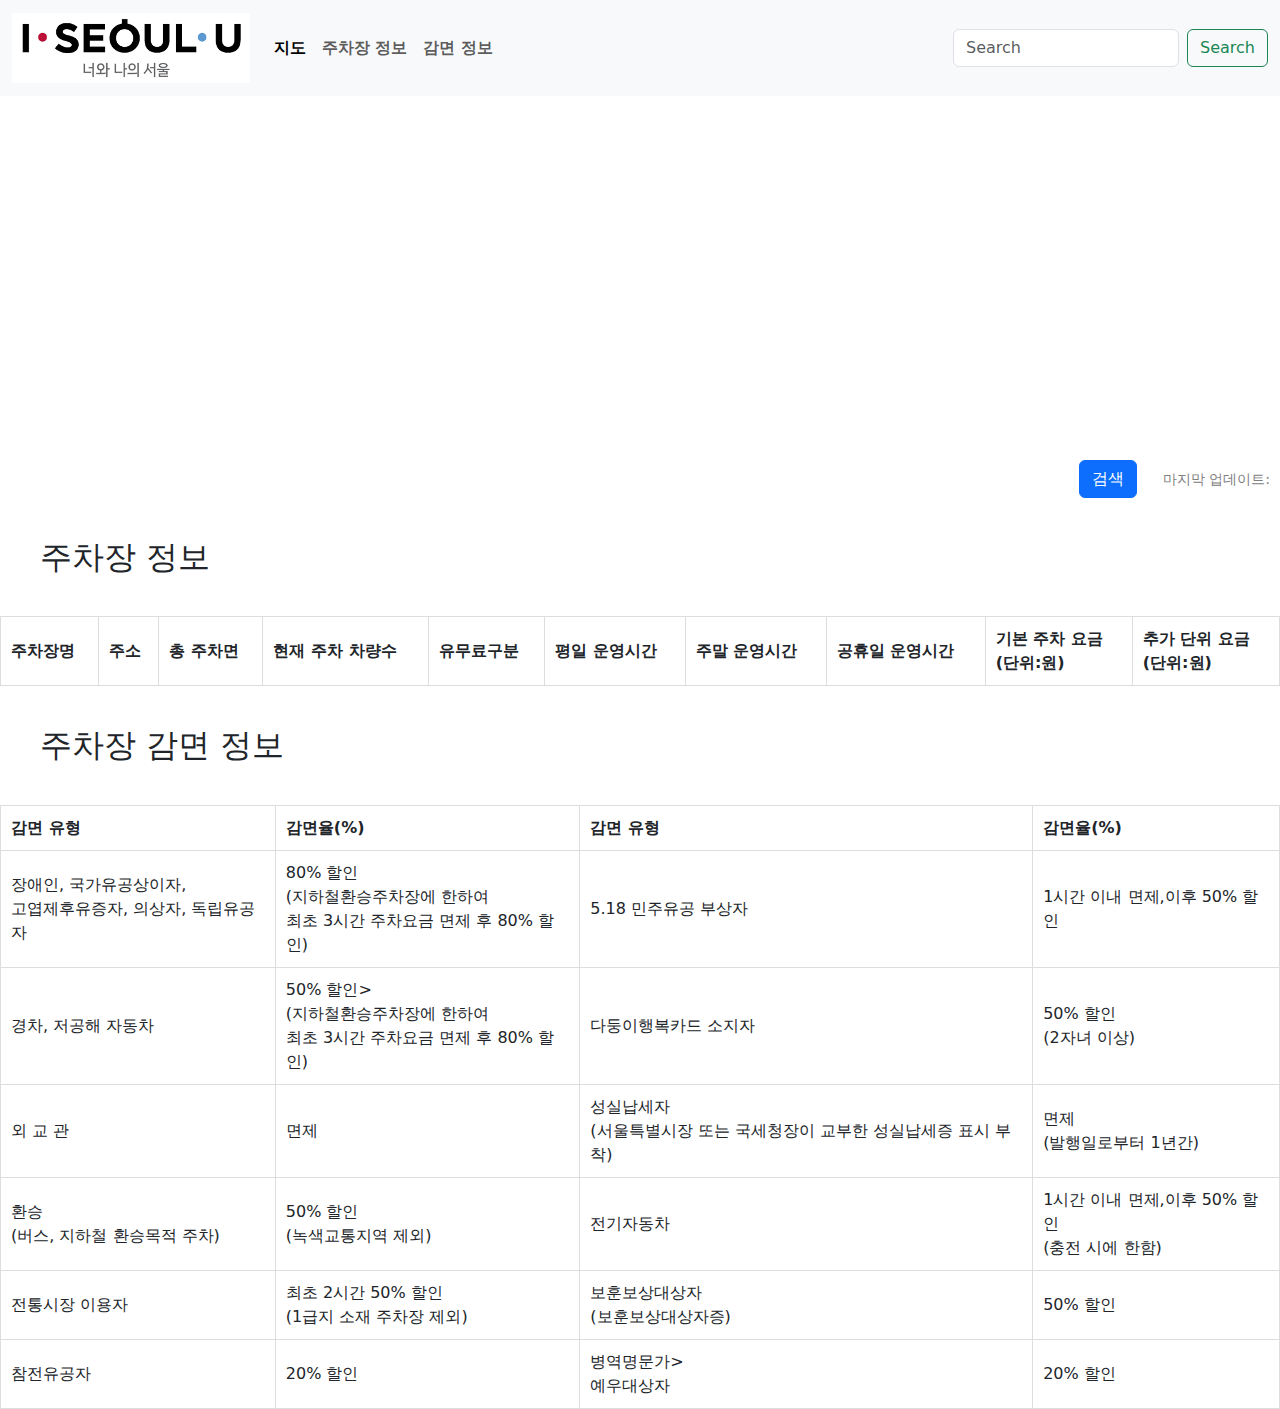
<file: index.html>
<!DOCTYPE html>
<html lang="en">
<head>
    <meta charset="UTF-8">
    <meta name="viewport" content="width=device-width, initial-scale=1.0">
    <title>parkinglot</title>
    <link href="https://cdn.jsdelivr.net/npm/bootstrap@5.3.0-alpha3/dist/css/bootstrap.min.css" rel="stylesheet">
    <link rel="stylesheet" href="style.css" />
    
</head>
<body>  

    <!-- Navbar -->
    <nav class="navbar navbar-expand-lg bg-body-tertiary">
        <div class="container-fluid">
            <a class="navbar-brand" href="#"><img src="iseoulu.png" height="70"></a>
            <button class="navbar-toggler" type="button" data-bs-toggle="collapse" data-bs-target="#navbarNavDropdown" aria-controls="navbarNavDropdown" aria-expanded="false" aria-label="Toggle navigation">
                <span class="navbar-toggler-icon"></span>
            </button>
            <div class="collapse navbar-collapse" id="navbarNavDropdown">
                <ul class="navbar-nav">
                    <li class="nav-item">
                        <a class="nav-link active" aria-current="page" href="#map">지도</a>
                    </li>
                    <li class="nav-item">
                        <a class="nav-link" href="#parking-info-section">주차장 정보</a>
                    </li>
                    <li class="nav-item">
                        <a class="nav-link" href="#discount-info-section">감면 정보</a>
                    </li>
                </ul>
            </div>
            <form class="d-flex" role="search">
                <input class="form-control me-2" type="search" placeholder="Search" aria-label="Search">
                <button class="btn btn-outline-success" type="submit">Search</button>
            </form>
        </div>
    </nav>

    <!-- 지도 -->
    <div id="map"></div>

    <div class="update-section">
        <button id="refresh-btn" class="btn btn-primary">검색</button>
        <span id="last-updated">마지막 업데이트: </span>
    </div>
    <div id="parking-info-section">
        <h2 style="margin: 40px;">주차장 정보</h2>
    <table>
        <thead>
            <tr>
                <th>주차장명</th>
                <th>주소</th>
                <th>총 주차면</th>
                <th>현재 주차 차량수</th>
                <th>유무료구분</th>
                <th>평일 운영시간</th>
                <th>주말 운영시간</th>
                <th>공휴일 운영시간</th>
                <th>기본 주차 요금<br>(단위:원)</th>
                <th>추가 단위 요금<br>(단위:원)</th>
            </tr>
        </thead>
        <tbody id="parking-info"></tbody> 
    </table>
    </div>

    <!-- 주차장 감면 정보 섹션 -->
    <div id="discount-info-section">
        <h2 style="margin: 40px;">주차장 감면 정보</h2>
        <table class="discount-table">
            <thead>
                <tr>
                    <th>감면 유형</th>
                    <th>감면율(%)</th>
                    <th>감면 유형</th>
                    <th>감면율(%)</th>
                </tr>
            </thead>
            <tbody>
                <tr>
                    <td>장애인, 국가유공상이자,<br>고엽제후유증자, 의상자, 독립유공자</td>
                    <td>80% 할인<br>(지하철환승주차장에 한하여<br>최초 3시간 주차요금 면제 후 80% 할인)</td>
                    <td>5.18 민주유공 부상자</td>
                    <td>1시간 이내 면제,이후 50% 할인</td>
                </tr>
                <tr>
                    <td>경차, 저공해 자동차</td>
                    <td>50% 할인><br>(지하철환승주차장에 한하여<br>최초 3시간 주차요금 면제 후 80% 할인)</td>
                    <td>다둥이행복카드 소지자</td>
                    <td>50% 할인<br>(2자녀 이상)</td>
                </tr>
                <tr>
                    <td>외 교 관</td>
                    <td>면제</td>
                    <td>성실납세자<br>(서울특별시장 또는 국세청장이 교부한 성실납세증 표시 부착)</td>
                    <td>면제<br>(발행일로부터 1년간)</td>
                </tr>
                <tr>
                    <td>환승<br>(버스, 지하철 환승목적 주차)</td>
                    <td>50% 할인<br>(녹색교통지역 제외)</td>
                    <td>전기자동차</td>
                    <td>1시간 이내 면제,이후 50% 할인<br>(충전 시에 한함)</td>
                </tr>
                <tr>
                    <td>전통시장 이용자</td>
                    <td>최초 2시간 50% 할인<br>(1급지 소재 주차장 제외)</td>
                    <td>보훈보상대상자<br>(보훈보상대상자증)</td>
                    <td>50% 할인</td>
                </tr>
                <tr>
                    <td>참전유공자</td>
                    <td>20% 할인</td>
                    <td>병역명문가><br>예우대상자</td>
                    <td>20% 할인</td>
                </tr>
            </tbody>
        </table>
    </div>

    <script type="text/javascript" src="https://dapi.kakao.com/v2/maps/sdk.js?appkey=98c0e8b36dc83fba2baa608820069e77"></script>
    <script>
        const url = "http://openapi.seoul.go.kr:8088/74786b4e54646c6737375941644867/json/GetParkingInfo/1/1000/";
        var mapContainer = document.getElementById('map');
        var mapOption = {
            center: new kakao.maps.LatLng(37.555956, 126.972311),
            level: 5
        };
        var map = new kakao.maps.Map(mapContainer, mapOption);

        // 마커 저장용
        var markers = [];

        function loadParkingData() {
            fetch(url)
                .then((res) => res.json())
                .then((data) => {
                    const parkingData = data.GetParkingInfo.row;
                    const tableBody = document.getElementById("parking-info");
                    tableBody.innerHTML = "";  //이전 데이터 삭제
                    
                    markers.forEach(marker => marker.setMap(null));
                    markers = [];

                    var bounds = map.getBounds();
                    var swLatLng = bounds.getSouthWest();
                    var neLatLng = bounds.getNorthEast();

                    // 중복된 주차장명 필터링용 Set
                    const addedParkingNames = new Set();

                    parkingData.forEach((item) => {
                        const lat = parseFloat(item.LAT);
                        const lon = parseFloat(item.LOT);
                        
                        if (lat && lon && lat >= swLatLng.getLat() && lat <= neLatLng.getLat() &&
                            lon >= swLatLng.getLng() && lon <= neLatLng.getLng()) {

                            // 주차장명이 중복되었는지 체크
                            if (addedParkingNames.has(item.PKLT_NM)) {
                                return; // 참이면 스킵
                            }
                            addedParkingNames.add(item.PKLT_NM); // 중복 방지를 위해 주차장명 추가

                            var marker = new kakao.maps.Marker({
                                map: map,
                                position: new kakao.maps.LatLng(lat, lon)
                            });

                            //인포윈도우
                            var infowindow = new kakao.maps.InfoWindow({
                                content: `<div style="padding:5px;">${item.PKLT_NM}</div>`
                            });

                            kakao.maps.event.addListener(marker, 'mouseover', function() {
                                infowindow.open(map, marker);
                            });

                            kakao.maps.event.addListener(marker, 'mouseout', function() {
                                infowindow.close();
                            });

                            markers.push(marker); //마커생성

                            const row = document.createElement("tr");
                            row.innerHTML = `
                                <td>${item.PKLT_NM}</td>
                                <td>${item.ADDR}</td>
                                <td>${item.TPKCT}</td>
                                <td>${item.NOW_PRK_VHCL_CNT}</td>
                                <td>${item.PAY_YN_NM}</td>
                                <td>${item.WD_OPER_BGNG_TM} - ${item.WD_OPER_END_TM}</td>
                                <td>${item.WE_OPER_BGNG_TM} - ${item.WE_OPER_END_TM}</td>
                                <td>${item.LHLDY_OPER_BGNG_TM} - ${item.LHLDY_OPER_END_TM}</td>
                                <td>${item.BSC_PRK_CRG}</td>
                                <td>${item.ADD_PRK_CRG}</td>
                            `;
                            tableBody.appendChild(row);
                        }
                    });

                    const now = new Date();
                    document.getElementById("last-updated").textContent = 
                        `마지막 업데이트: ${now.getFullYear()}-${now.getMonth()+1}-${now.getDate()} ${now.getHours()}:${now.getMinutes()}:${now.getSeconds()}`;
                })
                .catch((error) => {
                    console.error("Error fetching data:", error);
                });
        }

        loadParkingData(); //데이터 로딩

        document.getElementById("refresh-btn").addEventListener("click", () => {
            loadParkingData(); //검색 버튼 클릭하면 업데이트
        });
    </script>

</body>
</html>
</file>
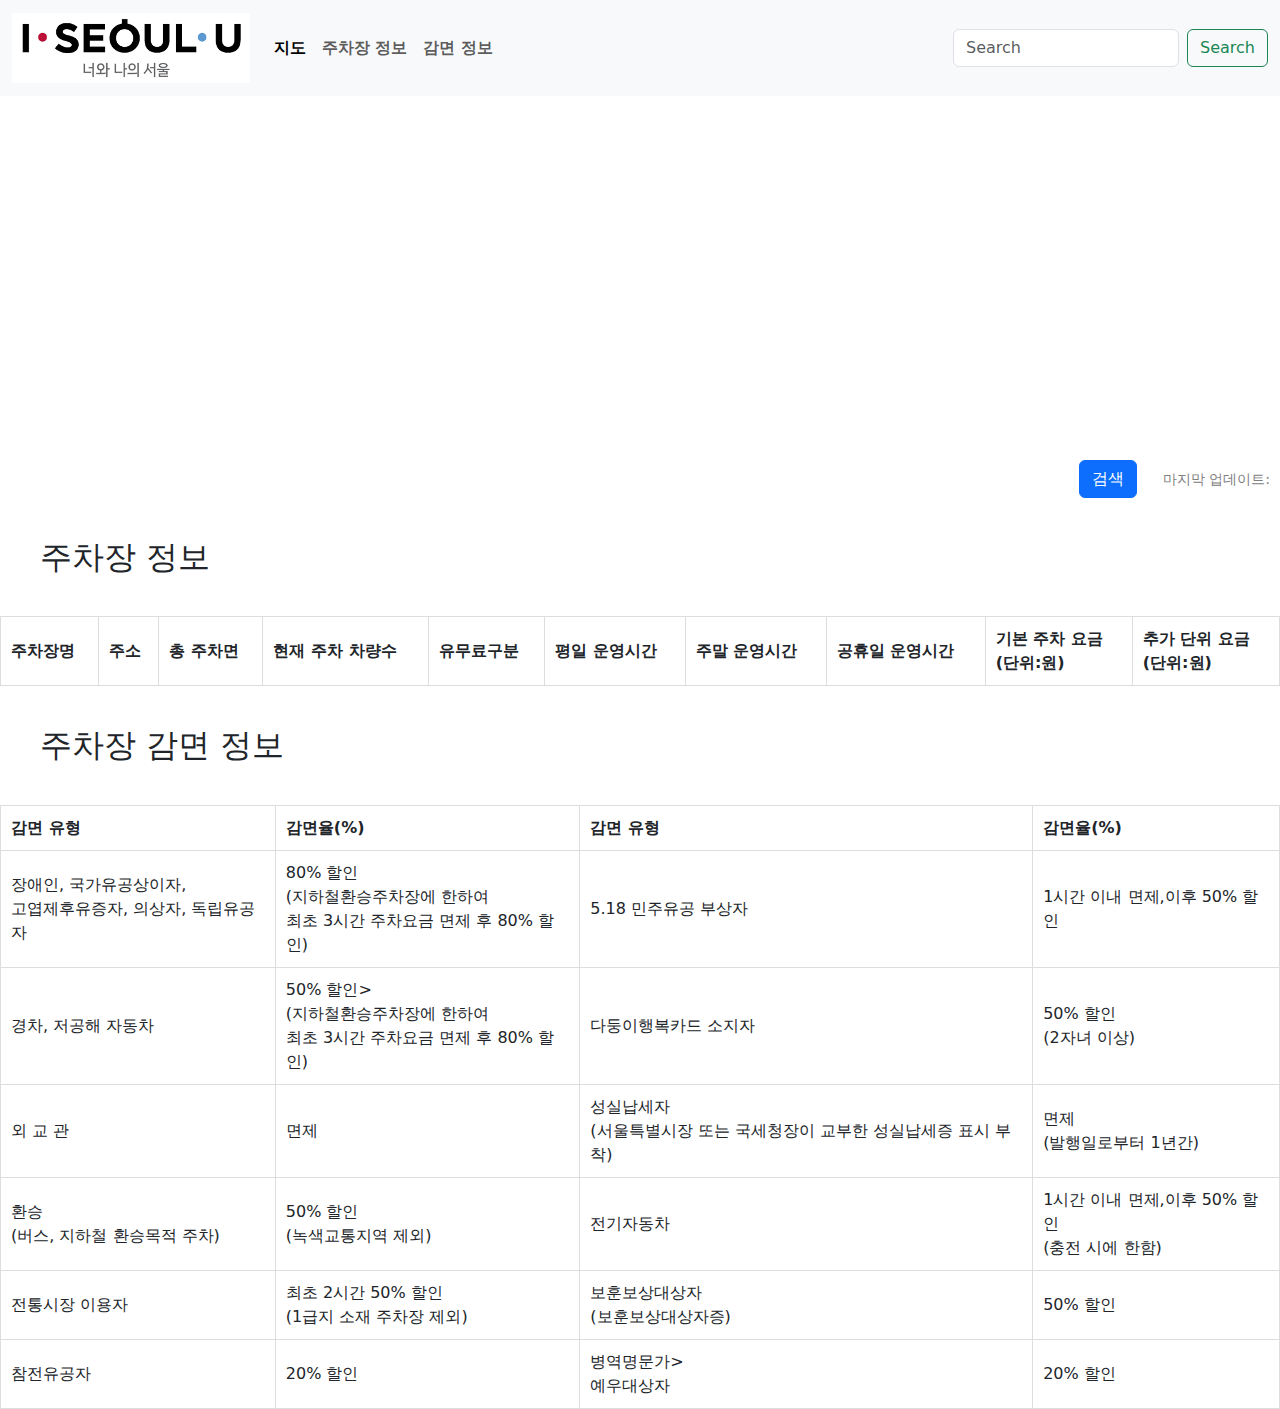
<file: ex.html>
<!DOCTYPE html>
<html lang="en">
<head>
    <meta charset="UTF-8">
    <meta name="viewport" content="width=device-width, initial-scale=1.0">
    <title>parkinglot</title>
    <link href="https://cdn.jsdelivr.net/npm/bootstrap@5.3.0-alpha3/dist/css/bootstrap.min.css" rel="stylesheet">
    <style>
        .navbar-nav .nav-link,
        .navbar-nav .nav-link:focus, 
        .navbar-nav .nav-link:hover {
            font-weight: bold; 
        }
        .navbar {
            justify-content: space-between;
            position: fixed; 
            top: 0;
            width: 100%;
            z-index: 1000;
        }
        html,body {
            height: 100%;
            margin: 0;
            padding: 0;
        }
        #map {
            width: 100%;
            height: 50%;
            display: block;
            margin: 0 auto;
        }
        table {
            width: 100%;
            border-collapse: collapse;
            margin-bottom: 20px;
        }
        th, td {
            padding: 10px;
            text-align: left;
            border: 1px solid #ddd;
        }
        .update-section {
            text-align: right;
            margin: 10px;
        }
        .update-section span {
            margin-left: 20px;
            font-size: 0.9em;
            color: grey;
        }
    </style>
</head>
<body>  

    <!-- Navbar -->
    <nav class="navbar navbar-expand-lg bg-body-tertiary">
        <div class="container-fluid">
            <a class="navbar-brand" href="#"><img src="iseoulu.png" height="70"></a>
            <button class="navbar-toggler" type="button" data-bs-toggle="collapse" data-bs-target="#navbarNavDropdown" aria-controls="navbarNavDropdown" aria-expanded="false" aria-label="Toggle navigation">
                <span class="navbar-toggler-icon"></span>
            </button>
            <div class="collapse navbar-collapse" id="navbarNavDropdown">
                <ul class="navbar-nav">
                    <li class="nav-item">
                        <a class="nav-link active" aria-current="page" href="#map">지도</a>
                    </li>
                    <li class="nav-item">
                        <a class="nav-link" href="#parking-info-section">주차장 정보</a>
                    </li>
                    <li class="nav-item">
                        <a class="nav-link" href="#discount-info-section">감면 정보</a>
                    </li>
                </ul>
            </div>
            <form class="d-flex" role="search">
                <input class="form-control me-2" type="search" placeholder="Search" aria-label="Search">
                <button class="btn btn-outline-success" type="submit">Search</button>
            </form>
        </div>
    </nav>

    <!-- 지도 -->
    <div id="map"></div>
    
    <div class="update-section">
        <button id="refresh-btn" class="btn btn-primary">검색</button>
        <span id="last-updated">마지막 업데이트: </span>
    </div>
    <div id="parking-info-section" class="parking-info-section">
        <h2 style="margin: 40px;">주차장 정보</h2>
    <table>
        <thead>
            <tr>
                <th>주차장명</th>
                <th>주소</th>
                <th>총 주차면</th>
                <th>현재 주차 차량수</th>
                <th>유무료구분</th>
                <th>평일 운영시간</th>
                <th>주말 운영시간</th>
                <th>공휴일 운영시간</th>
                <th>기본 주차 요금<br>(단위:원)</th>
                <th>추가 단위 요금<br>(단위:원)</th>
            </tr>
        </thead>
        <tbody id="parking-info"></tbody> 
    </table>
    </div>

    <!-- 주차장 감면 정보 섹션 -->
    <div id="discount-info-section" class="discount-info">
        <h2 style="margin: 40px;">주차장 감면 정보</h2>
        <table class="discount-table">
            <thead>
                <tr>
                    <th>감면 유형</th>
                    <th>감면율(%)</th>
                    <th>감면 유형</th>
                    <th>감면율(%)</th>
                </tr>
            </thead>
            <tbody>
                <tr>
                    <td>장애인, 국가유공상이자,<br>고엽제후유증자, 의상자, 독립유공자</td>
                    <td>80% 할인<br>(지하철환승주차장에 한하여<br>최초 3시간 주차요금 면제 후 80% 할인)</td>
                    <td>5.18 민주유공 부상자</td>
                    <td>1시간 이내 면제,이후 50% 할인</td>
                </tr>
                <tr>
                    <td>경차, 저공해 자동차</td>
                    <td>50% 할인><br>(지하철환승주차장에 한하여<br>최초 3시간 주차요금 면제 후 80% 할인)</td>
                    <td>다둥이행복카드 소지자</td>
                    <td>50% 할인<br>(2자녀 이상)</td>
                </tr>
                <tr>
                    <td>외 교 관</td>
                    <td>면제</td>
                    <td>성실납세자<br>(서울특별시장 또는 국세청장이 교부한 성실납세증 표시 부착)</td>
                    <td>면제<br>(발행일로부터 1년간)</td>
                </tr>
                <tr>
                    <td>환승<br>(버스, 지하철 환승목적 주차)</td>
                    <td>50% 할인<br>(녹색교통지역 제외)</td>
                    <td>전기자동차</td>
                    <td>1시간 이내 면제,이후 50% 할인<br>(충전 시에 한함)</td>
                </tr>
                <tr>
                    <td>전통시장 이용자</td>
                    <td>최초 2시간 50% 할인<br>(1급지 소재 주차장 제외)</td>
                    <td>보훈보상대상자<br>(보훈보상대상자증)</td>
                    <td>50% 할인</td>
                </tr>
                <tr>
                    <td>참전유공자</td>
                    <td>20% 할인</td>
                    <td>병역명문가><br>예우대상자</td>
                    <td>20% 할인</td>
                </tr>
            </tbody>
        </table>
    </div>

    <script type="text/javascript" src="https://dapi.kakao.com/v2/maps/sdk.js?appkey=98c0e8b36dc83fba2baa608820069e77"></script>
    <script>
        const url = "http://openapi.seoul.go.kr:8088/74786b4e54646c6737375941644867/json/GetParkingInfo/1/1000/";
        var mapContainer = document.getElementById('map');
        var mapOption = {
            center: new kakao.maps.LatLng(37.555956, 126.972311),
            level: 5
        };
        var map = new kakao.maps.Map(mapContainer, mapOption);

        // 마커 저장용
        var markers = [];

        function loadParkingData() {
            fetch(url)
                .then((res) => res.json())
                .then((data) => {
                    const parkingData = data.GetParkingInfo.row;
                    const tableBody = document.getElementById("parking-info");
                    tableBody.innerHTML = "";  //이전 데이터 삭제
                    
                    markers.forEach(marker => marker.setMap(null));
                    markers = [];

                    var bounds = map.getBounds();
                    var swLatLng = bounds.getSouthWest();//남서
                    var neLatLng = bounds.getNorthEast();//북동

                    // 중복된 주차장명 필터링용 Set
                    const addedParkingNames = new Set();

                    parkingData.forEach((item) => {
                        const lat = parseFloat(item.LAT);
                        const lon = parseFloat(item.LOT);
                        
                        if (lat && lon && lat >= swLatLng.getLat() && lat <= neLatLng.getLat() &&
                            lon >= swLatLng.getLng() && lon <= neLatLng.getLng()) {

                            // 주차장명이 중복되었는지 체크
                            if (addedParkingNames.has(item.PKLT_NM)) {
                                return; // 참이면 스킵
                            }
                            addedParkingNames.add(item.PKLT_NM); // 중복 방지를 위해 주차장명 추가
                            
                            var marker = new kakao.maps.Marker({
                                map: map,
                                position: new kakao.maps.LatLng(lat, lon)
                            });

                            //인포윈도우
                            var infowindow = new kakao.maps.InfoWindow({
                                content: `<div style="padding:5px;">${item.PKLT_NM}</div>`
                            });

                            kakao.maps.event.addListener(marker, 'mouseover', function() {
                                infowindow.open(map, marker);
                            });

                            kakao.maps.event.addListener(marker, 'mouseout', function() {
                                infowindow.close();
                            });

                            markers.push(marker);

                            const row = document.createElement("tr");
                            row.innerHTML = `
                                <td>${item.PKLT_NM}</td>
                                <td>${item.ADDR}</td>
                                <td>${item.TPKCT}</td>
                                <td>${item.NOW_PRK_VHCL_CNT}</td>
                                <td>${item.PAY_YN_NM}</td>
                                <td>${item.WD_OPER_BGNG_TM} - ${item.WD_OPER_END_TM}</td>
                                <td>${item.WE_OPER_BGNG_TM} - ${item.WE_OPER_END_TM}</td>
                                <td>${item.LHLDY_OPER_BGNG_TM} - ${item.LHLDY_OPER_END_TM}</td>
                                <td>${item.BSC_PRK_CRG}</td>
                                <td>${item.ADD_PRK_CRG}</td>
                            `;
                            tableBody.appendChild(row);
                        }
                    });

                    const now = new Date();
                    document.getElementById("last-updated").textContent = 
                        `마지막 업데이트: ${now.getFullYear()}-${now.getMonth()+1}-${now.getDate()} ${now.getHours()}:${now.getMinutes()}:${now.getSeconds()}`;
                })
                .catch((error) => {
                    console.error("Error fetching data:", error);
                });
        }

        loadParkingData(); //데이터 로딩

        document.getElementById("refresh-btn").addEventListener("click", () => {
            loadParkingData(); //검색 버튼 클릭하면 업데이트
        });
    </script>

</body>
</html>
</file>
<file: style.css>
.navbar-nav .nav-link,
.navbar-nav .nav-link:focus, 
.navbar-nav .nav-link:hover {
    font-weight: bold; 
}
.navbar {
    justify-content: space-between;
    position: fixed; 
    top: 0;
    width: 100%;
    z-index: 1000;
}
html,body {
    height: 100%;
    margin: 0;
    padding: 0;
}
#map {
    width: 100%;
    height: 50%;
    display: block;
    margin: 0 auto;
}
table {
    width: 100%;
    border-collapse: collapse;
    margin-bottom: 20px;
}
th, td {
    padding: 10px;
    text-align: left;
    border: 1px solid #ddd;
}
.update-section {
    text-align: right;
    margin: 10px;
}
.update-section span {
    margin-left: 20px;
    font-size: 0.9em;
    color: grey;
}
</file>
